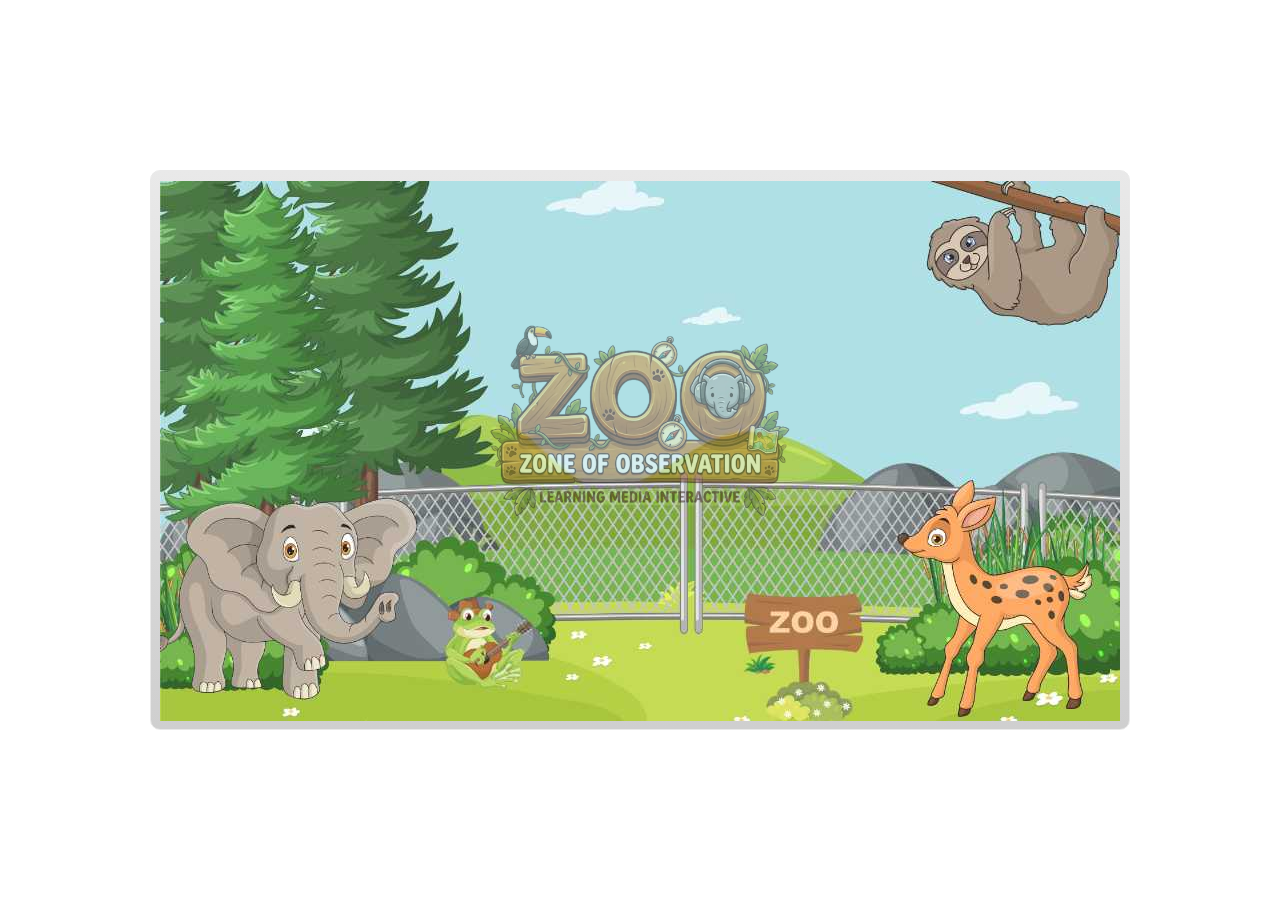
<file: index.html>
﻿<!doctype html>
<html lang="en-US">
<head>
  <meta charset="utf-8">
  <!-- Created using Storyline 3 - http://www.articulate.com  -->
  <!-- version: 3.20.30234.0 -->
  <title>Zoo</title>
  <meta http-equiv="x-ua-compatible" content="IE=edge"/>
  <meta name="viewport" content="width=device-width,initial-scale=1,user-scalable=no,shrink-to-fit=no,minimal-ui"/>
  <meta name="apple-mobile-web-app-capable" content="yes"/>
  <style>
    html, body { height: 100%; padding: 0; margin: 0 }
    #app { height: 100%; width: 100%; }
  </style>

  <script>
    window.DS = {};
    window.globals = {
      DATA_PATH_BASE: '',
      HAS_FRAME: true,
      HAS_SLIDE: true,

      lmsPresent: false,
      tinCanPresent: false,
      cmi5Present: false,
      aoSupport: false,
      scale: 'noscale',
      captureRc: false,
      browserSize: 'optimal',
      bgColor: '#FFFFFF',
      features: '',
      themeName: 'classic',
      preloaderColor: '#FFFFFF',
      suppressAnalytics: false,
      productChannel: 'perpetual',
      publishSource: 'storyline',
      aid: '',
      cid: '77322bfc-6290-4eb0-ab33-ab423cfe09f8',
      playerVersion: '3.20.30234.0',
      publishTimestamp: '2026-05-05T13:16:22.4879736Z',
      maxIosVideoElements: 10,
      connectionSettings: { },

      
      parseParams: function(qs) {
        if (window.globals.parsedParams != null) {
          return window.globals.parsedParams;
        }
        qs = (qs || window.location.search.substr(1)).split('+').join(' ');
        var params = {},
            tokens,
            re = /[?&]?([^=]+)=([^&]*)/g;

        while (tokens = re.exec(qs)) {
          params[decodeURIComponent(tokens[1]).trim()] =
            decodeURIComponent(tokens[2]).trim();
        }
        window.globals.parsedParams = params;
        return params;
      }

    };
  </script>
  <script>
    var isIe11 = ('ActiveXObject' in window || window.MSBlobBuilder != null)
      && window.msCrypto != null && !window.ActiveXObject;
    if (isIe11) {
      window.globals.unsupportedBrowser = true;
      document.write(atob('[base64]'));
    }
  </script>
  
  <script>window.THREE = { };</script>
  
</head>
<body style="background: #FFFFFF" class="cs-HTML theme-classic">
  <!-- 360 -->
  <script>!function(){var e,i=/iPhone/i,o=/iPod/i,n=/iPad/i,t=/\biOS-universal(?:.+)Mac\b/i,r=/\bAndroid(?:.+)Mobile\b/i,a=/Android/i,d=/(?:SD4930UR|\bSilk(?:.+)Mobile\b)/i,p=/Silk/i,l=/Windows Phone/i,u=/\bWindows(?:.+)ARM\b/i,b=/BlackBerry/i,s=/BB10/i,c=/Opera Mini/i,f=/\b(CriOS|Chrome)(?:.+)Mobile/i,h=/Mobile(?:.+)Firefox\b/i,v=function(e){return void 0!==e&&"MacIntel"===e.platform&&"number"==typeof e.maxTouchPoints&&e.maxTouchPoints>1&&"undefined"==typeof MSStream};e=function(e){var m={userAgent:"",platform:"",maxTouchPoints:0};e||"undefined"==typeof navigator?"string"==typeof e?m.userAgent=e:e&&e.userAgent&&(m={userAgent:e.userAgent,platform:e.platform,maxTouchPoints:e.maxTouchPoints||0}):m={userAgent:navigator.userAgent,platform:navigator.platform,maxTouchPoints:navigator.maxTouchPoints||0};var g=m.userAgent,y=g.split("[FBAN");void 0!==y[1]&&(g=y[0]),void 0!==(y=g.split("Twitter"))[1]&&(g=y[0]);var A=function(e){return function(i){return i.test(e)}}(g),w={apple:{phone:A(i)&&!A(l),ipod:A(o),tablet:!A(i)&&(A(n)||v(m))&&!A(l),universal:A(t),device:(A(i)||A(o)||A(n)||A(t)||v(m))&&!A(l)},amazon:{phone:A(d),tablet:!A(d)&&A(p),device:A(d)||A(p)},android:{phone:!A(l)&&A(d)||!A(l)&&A(r),tablet:!A(l)&&!A(d)&&!A(r)&&(A(p)||A(a)),device:!A(l)&&(A(d)||A(p)||A(r)||A(a))||A(/\bokhttp\b/i)},windows:{phone:A(l),tablet:A(u),device:A(l)||A(u)},other:{blackberry:A(b),blackberry10:A(s),opera:A(c),firefox:A(h),chrome:A(f),device:A(b)||A(s)||A(c)||A(h)||A(f)},any:!1,phone:!1,tablet:!1};return w.any=w.apple.device||w.android.device||w.windows.device||w.other.device,w.phone=w.apple.phone||w.android.phone||w.windows.phone,w.tablet=w.apple.tablet||w.android.tablet||w.windows.tablet,w}(),"object"==typeof exports&&"undefined"!=typeof module?module.exports=e:"function"==typeof define&&define.amd?define((function(){return e})):this.isMobile=e}();
    window.isMobile.apple.tablet = window.isMobile.apple.tablet ||
      (navigator.platform === 'MacIntel' && navigator.maxTouchPoints > 1);
    window.isMobile.apple.device = window.isMobile.apple.device || window.isMobile.apple.tablet;
    window.isMobile.tablet = window.isMobile.tablet || window.isMobile.apple.tablet;
    window.isMobile.any = window.isMobile.any || window.isMobile.apple.tablet;
  </script>

  <div id="focus-sink" tabindex="-1"></div>

  <div id="preso"></div>
  <script>
    (function() {

      var classTypes = [ 'desktop', 'mobile', 'phone', 'tablet' ];

      var addDeviceClasses = function(prefix, testObj) {
        var curr, i;
        for (i = 0; i < classTypes.length; i++) {
          curr = classTypes[i];
          if (testObj[curr]) {
            document.body.classList.add(prefix + curr);
          }
        }
      };

      var params = window.globals.parseParams(),
          isDevicePreview = params.devicepreview === '1',
          isPhoneOverride = params.deviceType === 'phone' || (isDevicePreview && params.phone == '1'),
          isTabletOverride = (params.deviceType === 'tablet' || isDevicePreview) && !isPhoneOverride,
          isMobileOverride = isPhoneOverride || isTabletOverride;

      var deviceView = {
        desktop: !window.isMobile.any && !isMobileOverride,
        mobile: window.isMobile.any || isMobileOverride,
        phone: isPhoneOverride || (window.isMobile.phone && !isTabletOverride),
        tablet: isTabletOverride || window.isMobile.tablet
      };

      window.globals.deviceView = deviceView;
      window.isMobile.desktop = !window.isMobile.any;
      window.isMobile.mobile = window.isMobile.any;

      addDeviceClasses('view-', deviceView);

    })();
  </script>
  
  <script src='story_content/user.js' type=text/javascript></script>
  <div class="slide-loader"></div>

  <script>
    if (window.globals.deviceView.isMobile) { var doc = document, loader = doc.body.querySelector('.slide-loader'); [ 1, 2, 3 ].forEach(function(n) { var d = doc.createElement('div'); d.style.backgroundColor = window.globals.preloaderColor; d.classList.add('mobile-loader-dot'); d.classList.add('dot' + n); loader.appendChild(d); }); }
  </script>

  <div class="mobile-load-title-overlay" style="display: none">
    <div class="mobile-load-title">Untitled1</div>
  </div>

  <div class="mobile-chrome-warning"></div>

  
<style>
  .warn-connection-dialog {
    display: none;
    background: transparent;
    pointer-events: none;
    position: fixed;
    left: 0;
    top: 0;
    width: 100%;
    height: 100%;
    z-index: 999;
  }

  .warn-connection-content {
    border-radius: 4px;
    background: white;
    border: 1px solid #E7E7E7;
    color: #333333;
    box-shadow: 0 2px 4px rgba(0, 0, 0, 0.25);
    transition: all 150ms ease-out;
    position: absolute;
    white-space: nowrap;
  }

  .view-phone.is-landscape .warn-connection-content {
    left: 23px;
    bottom: 23px;
  }

  .view-tablet.is-landscape .warn-connection-content {
    left: 50%;
    top: 20px;
    transform: translateX(-50%);
  }

  .is-portrait .warn-connection-content {
    transform: translate(-50%, calc(-100% - 15px));
  }

  .warn-connection-content p {
    display: inline-block;
    margin: 0 8px 0 0;
    line-height: 33px;
    font-size: 11px;
  }

  .warn-connection-content svg {
    position: relative;
    vertical-align: middle;
    margin: 0 2px 2px 8px;
  }

  .view-desktop .warn-connection-content {
    left: 1.5em;
    bottom: 1.5em;
  }

  .view-desktop .warn-connection-content p {
    font-size: 1.1em;
  }

  .is-offline .warn-connection-dialog {
    display: block;
  }

  .is-offline .cs-panel * {
    pointer-events: none !important;
  }

  .is-offline .cs-panel {
    pointer-events: all !important;
  }

  .is-offline #nav-controls * {
    pointer-events: none !important;
  }

  .is-offline #nav-controls {
    pointer-events: all !important;
  }
</style>

<div class="warn-connection-dialog">
  <div class="warn-connection-content">
    <svg width="17" height="15" viewBox="0 0 17 15" xmlns="http://www.w3.org/2000/svg">
      <path fill="#8F0000" stroke="white" d="M16.07,12.98 L15.88,12.23 L9.51,1.21 C8.97,0.26,7.6,0.26,7.06,1.21 L0.69,12.23 C0.15,13.16,0.81,14.36,1.91,14.36 H14.65 C15.47,14.36,16.05,13.7,16.07,12.98 Z"/>
      <path fill="white" stroke="white" d="M8.58,5.5 C8.35,5.28,8.5,5.35,8.21,5.32 C8.09,5.35,7.97,5.49,7.96,5.67 C7.97,5.79,7.98,5.92,7.98,6.04 L7.98,6.04 C7.99,6.17,8,6.31,8.01,6.43 L8.01,6.44 C8.03,6.92,8.06,7.41,8.09,7.9 L8.09,7.9 C8.12,8.39,8.14,8.88,8.17,9.37 C8.17,9.39,8.18,9.42,8.2,9.44 C8.23,9.46,8.25,9.47,8.28,9.47 C8.31,9.47,8.34,9.46,8.35,9.44 C8.37,9.43,8.38,9.4,8.39,9.35 L8.39,9.34 C8.39,9.24,8.4,9.15,8.4,9.05 L8.4,9.05 C8.41,8.96,8.41,8.86,8.42,8.75 C8.43,8.44,8.45,8.12,8.47,7.81 L8.47,7.81 C8.49,7.49,8.51,7.18,8.53,6.87 C8.55,6.46,8.56,6.05,8.59,5.64 L8.6,5.62 C8.6,5.57,8.59,5.53,8.58,5.5 L8.21,5.32 Z"/>
      <circle fill="white" stroke="white" cx="8.3" cy="11.35" r="0.3"/>
    </svg>
    <p>You are offline. Trying to reconnect...</p>
  </div>
</div>

<script>
  (function() {
    window.DS.connection = {
      warningShown: false,
      assets: {},
      loadingAssetGroup: false,
      retryDelay: 500
    };

    // @TODO this is POC code and can be cleaned up a bit more if we move forward
    // with the feature



    // The `window.globals.features` variable must be set in `webpack.dev.config` when testing locally - it is not enough
    // to have it in the data - but it must be set there as well.
    var useConnectionMessages = window.AbortController != null &&
      window.location.protocol != 'file:' &&
      window.globals.features.indexOf('ConnectionMessages') != -1;

    window.DS.connection.useConnectionMessages = useConnectionMessages

    var assetCount = 0;
    var checkLoadedId;
    var connectionSettings = window.globals.connectionSettings;

    if (useConnectionMessages && connectionSettings != null) {
      var contentEl = document.querySelector('.warn-connection-content');
      var messageEl = contentEl.querySelector('p')

      if (connectionSettings.useDarkTheme) {
        contentEl.style.borderColor = '#BABBBA';
        contentEl.style.backgroundColor = '#282828';
        contentEl.style.color = '#FFFFFF';
      }

      if (connectionSettings.message != null) {
        messageEl.textContent = window.decodeURIComponent(connectionSettings.message);
      }
    }

    function checkAssetsReady() {
      for (var i in DS.connection.assets) {
        if (!DS.connection.assets[i].success) {
          return false;
        }
      }
      return true;
    }

    function stopAssetGroup() {
      if (!useConnectionMessages) { return; }

      assetCount = 0;

      DS.connection.oldAssetGroup = DS.connection.assets;
      DS.connection.assets = {};
      DS.connection.loadingAssetGroup = false;
      clearInterval(checkLoadedId);
    }

    function startAssetGroup() {
      if (!useConnectionMessages) { return; }
      var ticks = 0;
      clearInterval(checkLoadedId);
      checkLoadedId = setInterval(function() {
        var loaded = 0;
        if (assetCount === 0 && loaded === 0) {
          clearInterval(checkLoadedId);
          return;
        }

        for (var i in DS.connection.assets) {
          if (DS.connection.assets[i].success) {
            loaded++;
          }
        }

        if (assetCount === loaded && checkAssetsReady()) {
          for (var i in DS.connection.assets) {
            if (DS.connection.assets[i].action) {
              DS.connection.assets[i].action();
            }
          }
          hideWarning();
          stopAssetGroup();
        }
      }, 100)
    }

    function requiredAsset(url, action, retry, type) {
      if (!useConnectionMessages) { return; }
      if (DS.connection.assets[url]) { return; }

      DS.connection.assets[url] = {
        success: false, action: action, retry: retry, type: type
      };
      assetCount = Object.keys(DS.connection.assets).length;
      if (!DS.connection.loadingAssetGroup) {
        startAssetGroup();
      }
      DS.connection.loadingAssetGroup = true;
    }

    function assetLoaded(url) {
      if (!useConnectionMessages) { return; }
      if (DS.connection.assets[url]) {
        DS.connection.assets[url].success = true;
      }
    }

    function assetFailed(url) {
      if (!useConnectionMessages) { return; }
      if (!DS.connection.assets[url]) {
        if (/\.js$/.test(url)) {
          setTimeout(function() {
            if (DS.connection.lastSlideLoaded != null) {
              DS.connection.lastSlideLoaded();
            }
          }, DS.connection.retryDelay);
        }
        return;
      }
      if (!DS.connection.warningShown) { showWarning(); }
      if (DS.connection.assets[url].retry) {
        setTimeout(function() {
          if (!DS.connection.assets[url].success) {
            DS.connection.assets[url].retry()
          }
        }, DS.connection.retryDelay);
      }
    }

    function hideWarning() {
      document.body.classList.remove('is-offline');
      DS.connection.warningShown = false;
    }
    DS.connection.hideWarning = hideWarning

    function showWarning(btn) {
      document.body.classList.add('is-offline')
      DS.connection.warningShown = true;
      updateWarningPosition();
    }

    function updateWarningPosition() {
      if (!DS.connection.warningShown) {
        return;
      }

      var isPortrait = document.body.classList.contains('is-portrait');
      var warningEl = document.querySelector('.warn-connection-content');

      if (isPortrait) {
        var slide = document.querySelector('.primary-slide');
        var slideRect = slide.getBoundingClientRect();

        warningEl.style.top = `${slideRect.top}px`
        warningEl.style.left = `${slideRect.left + slideRect.width / 2}px`
      } else {
        warningEl.style.top = null;
        warningEl.style.left = null;
      }

      window.requestAnimationFrame(updateWarningPosition);
    }

    // these will all be noops if the feature flag isn't set in
    // the data and `window.globals.features`
    DS.connection.requiredAsset = requiredAsset;
    DS.connection.assetLoaded = assetLoaded;
    DS.connection.assetFailed = assetFailed;
    DS.connection.stopAssetGroup = stopAssetGroup;
    DS.connection.startAssetGroup = startAssetGroup;
  })();
</script>


  <script>
    
    if (window.autoSpider && window.vInterfaceObject) {
      document.querySelector('.mobile-load-title-overlay').style.display = 'none';
    }
  </script>

  

  <link rel="stylesheet" href="html5/data/css/output.min.css" data-noprefix/>
</body>
<script src="html5/lib/scripts/bootstrapper.min.js"></script>
</html>
</file>
<file: html5/data/css/output.min.css>
@font-face {
  font-family: 'Open SansBold CharsBold182D09E9';
  src: url('[data-uri]');
  font-style: normal;
  font-weight: normal;
}
@font-face {
  font-family: 'Open Sans Charset1_ 6jp0AFF7373';
  src: url('[data-uri]');
  font-style: normal;
  font-weight: normal;
}
@font-face {
  font-family: 'j Jadi Gini Charset1_ 5A1475C36';
  src: url('[data-uri]');
  font-style: normal;
  font-weight: normal;
}
@font-face {
  font-family: 'Arial Charset1_ 5wS9yHLDD48A2C7';
  src: url('[data-uri]');
  font-style: normal;
  font-weight: normal;
}
@font-face {
  font-family: 'Biscuit Glitch Charset1851E98F0';
  src: url('[data-uri]');
  font-style: normal;
  font-weight: normal;
}
@font-face {
  font-family: 'j Jadi Gini Charset0_v69F6F438E';
  src: url('[data-uri]');
  font-style: normal;
  font-weight: normal;
}
@font-face {
  font-family: 'Biscuit Glitch Charset0D224950A';
  src: url('[data-uri]');
  font-style: normal;
  font-weight: normal;
}
.cs-npnxnanbnsnfns00000000001 .cs-infopanel  {
  box-shadow: 0 1px 0 rgba(184, 184, 184, 1);
  background: rgba(255, 255, 255, 1);
}
.cs-npnxnanbnsnfns00000000001 .cs-infopanel .cs-link {
  color: rgba(124, 34, 128, 1);
}
.cs-npnxnanbnsnfns00000000001 .cs-infopanel .cs-link:hover {
  color: rgba(0, 0, 238, 1);
}
.cs-npnxnanbnsnfns00000000001 .cs-infopanel .cs-name {
  color: rgba(68, 68, 68, 1);
}
.cs-npnxnanbnsnfns00000000001 .cs-infopanel .cs-title {
  color: rgba(153, 153, 153, 1);
}
.cs-npnxnanbnsnfns00000000001 .cs-infopanelpopup  {
  box-shadow: 0 1px 0 rgba(184, 184, 184, 1);
  background: linear-gradient(180deg, rgba(233, 233, 233, 1) 0%, rgba(207, 207, 207, 1) 100%);
}
.cs-npnxnanbnsnfns00000000001 .cs-infopanelpopup .cs-link {
  color: rgba(124, 34, 128, 1);
}
.cs-npnxnanbnsnfns00000000001 .cs-infopanelpopup .cs-link:hover {
  color: rgba(0, 0, 238, 1);
}
.cs-npnxnanbnsnfns00000000001 .cs-infopanelpopup .cs-name {
  color: rgba(68, 68, 68, 1);
}
.cs-npnxnanbnsnfns00000000001 .cs-infopanelpopup .cs-bio {
  color: rgba(153, 153, 153, 1);
}
.cs-npnxnanbnsnfns00000000001 .cs-timer  {
  color: rgba(85, 85, 85, 1);
}
.cs-npnxnanbnsnfns00000000001 .cs-duration stop:first-child {
  stop-color: rgba(0, 215, 255, 1);
}
.cs-npnxnanbnsnfns00000000001 .cs-duration stop:last-child {
  stop-color: rgba(0, 171, 255, 1);
}
.cs-npnxnanbnsnfns00000000001 .cs-elapsed stop:first-child {
  stop-color: rgba(254, 227, 71, 1);
}
.cs-npnxnanbnsnfns00000000001 .cs-elapsed stop:last-child {
  stop-color: rgba(252, 204, 42, 1);
}
.cs-npnxnanbnsnfns00000000001 .cs-timer .cs-pie .cs-innerstroke {
  stroke: rgba(199, 199, 199, 1);
}
.cs-npnxnanbnsnfns00000000001 .cs-timer .cs-pie .cs-innerborder {
  stroke: rgba(255, 255, 255, 1);
}
.cs-npnxnanbnsnfns00000000001 .cs-window  {
  box-shadow: 0 8px 5px rgba(0, 0, 0, 0.2);
  border-color: rgba(234, 234, 234, 1);
  background: rgba(243, 243, 243, 1);
  color: rgba(85, 85, 85, 1);
}
.cs-npnxnanbnsnfns00000000001 .cs-window .cs-diva {
  border-color: rgba(247, 247, 247, 1);
}
.cs-npnxnanbnsnfns00000000001 .cs-window .cs-divb {
  border-color: rgba(211, 211, 211, 1);
}
.cs-npnxnanbnsnfns00000000001 .cs-editor .cs-editor-slide {
  color: rgba(85, 85, 85, 1);
}
.cs-npnxnanbnsnfns00000000001 .cs-editor .cs-editor-html {
  color: rgba(68, 68, 68, 1);
}
.cs-npnxnanbnsnfns00000000001 .cs-editor .cs-editor-button {
  text-shadow: 0 1px 0 rgba(240, 240, 240, 1);
  color: rgba(53, 53, 53, 1);
  border-color: rgba(177, 177, 177, 1);
  background: linear-gradient(180deg, rgba(245, 245, 245, 1) 0%, rgba(199, 199, 199, 1) 100%);
}
.cs-npnxnanbnsnfns00000000001 .cs-editor .cs-editor-button:hover {
  background: linear-gradient(180deg, rgba(242, 242, 242, 1) 0%, rgba(175, 175, 175, 1) 100%);
}
.cs-npnxnanbnsnfns00000000001 .cs-editor .cs-editor-button:active {
  background: linear-gradient(180deg, rgba(199, 199, 199, 1) 0%, rgba(244, 244, 244, 1) 100%);
}
.cs-npnxnanbnsnfns00000000001 .cs-listitem  {
  color: rgba(53, 53, 53, 1);
  border-color: rgba(223, 223, 223, 1);
}
.cs-npnxnanbnsnfns00000000001 .cs-listitem.cs-viewed {
  color: rgba(144, 144, 144, 1);
}
.cs-npnxnanbnsnfns00000000001 .cs-listitem.cs-selected {
  color: rgba(53, 53, 53, 1);
  background: rgba(192, 226, 241, 1);
}
.cs-npnxnanbnsnfns00000000001 .cs-listitem.cs-selected:hover {
  background: rgba(192, 226, 241, 1);
}
.cs-npnxnanbnsnfns00000000001 .cs-listitem.cs-selected.hover {
  background: rgba(192, 226, 241, 1);
}
.cs-npnxnanbnsnfns00000000001 .cs-listitem.cs-selected:focus {
  background: rgba(192, 226, 241, 1);
}
.cs-npnxnanbnsnfns00000000001 .cs-listitem .cs-icon-carrot {
  fill: rgba(53, 53, 53, 1);
}
.cs-npnxnanbnsnfns00000000001 .cs-listitem .cs-icon-carrot .cs-shadow {
  fill: rgba(255, 255, 255, 1);
}
.cs-npnxnanbnsnfns00000000001 .cs-listitem:hover {
  background: rgba(230, 230, 230, 1);
}
.cs-npnxnanbnsnfns00000000001 .cs-listitem.hover {
  background: rgba(230, 230, 230, 1);
}
.cs-npnxnanbnsnfns00000000001 .cs-listitem:focus {
  background: rgba(230, 230, 230, 1);
}
.cs-npnxnanbnsnfns00000000001 .cs-glossary  {
  color: rgba(53, 53, 53, 1);
}
.cs-npnxnanbnsnfns00000000001 .cs-glossary .cs-scrolling-panel {
  background: rgba(231, 231, 231, 1);
}
.cs-npnxnanbnsnfns00000000001 .cs-glossary .cs-term.cs-selected .cs-choice-list-trigger {
  color: rgba(53, 53, 53, 1);
  background: rgba(192, 226, 241, 1);
}
.cs-npnxnanbnsnfns00000000001 .cs-glossary .cs-term.cs-selected .cs-choice-list-trigger:focus {
  color: rgba(53, 53, 53, 1);
  background: rgba(192, 226, 241, 1);
}
.cs-npnxnanbnsnfns00000000001 .cs-glossary .cs-term:hover .cs-choice-list-trigger {
  background: rgba(230, 230, 230, 1);
}
.cs-npnxnanbnsnfns00000000001 .cs-glossary .cs-term.hover .cs-choice-list-trigger {
  background: rgba(230, 230, 230, 1);
}
.cs-npnxnanbnsnfns00000000001 .cs-glossary .cs-term .cs-choice-list-trigger:focus {
  background: rgba(230, 230, 230, 1);
}
.cs-npnxnanbnsnfns00000000001 .cs-glossary .cs-diva {
  border-color: rgba(226, 226, 226, 1);
}
.cs-npnxnanbnsnfns00000000001 .cs-glossary .cs-divb {
  border-color: rgba(226, 226, 226, 1);
}
.cs-npnxnanbnsnfns00000000001 .cs-glossary .cs-divc {
  border-color: rgba(250, 250, 250, 1);
}
.cs-npnxnanbnsnfns00000000001 .cs-glossary .cs-heading {
  color: rgba(68, 68, 68, 1);
}
.cs-npnxnanbnsnfns00000000001 .cs-resource .cs-separator {
  border-color: rgba(224, 224, 224, 1);
}
.cs-npnxnanbnsnfns00000000001 .cs-outline  {
  color: rgba(68, 68, 68, 1);
}
.cs-npnxnanbnsnfns00000000001 .cs-outline .cs-diva {
  border-color: rgba(198, 198, 198, 1);
}
.cs-npnxnanbnsnfns00000000001 .cs-outline .cs-divb {
  border-color: rgba(249, 249, 249, 1);
}
.cs-npnxnanbnsnfns00000000001 .cs-outline .cs-divc {
  border-color: rgba(225, 225, 225, 1);
}
.cs-npnxnanbnsnfns00000000001 .cs-outline .cs-search-filter:hover {
  color: rgba(0, 0, 238, 1);
}
.cs-npnxnanbnsnfns00000000001 .cs-outline .cs-search-filter.hover {
  color: rgba(0, 0, 238, 1);
}
.cs-npnxnanbnsnfns00000000001 .cs-transcript  {
  color: rgba(68, 68, 68, 1);
}
.cs-npnxnanbnsnfns00000000001 .cs-transcript .cs-div {
  border-color: rgba(225, 225, 225, 1);
}
.cs-npnxnanbnsnfns00000000001 .cs-tabs:not(.topmenu-item) {
  color: rgba(85, 85, 85, 1);
}
.cs-npnxnanbnsnfns00000000001 .cs-tabs .cs-inner-button:not(.topmenu-item) {
  text-shadow: 0 1px 0 rgba(240, 240, 240, 1);
}
.cs-npnxnanbnsnfns00000000001 .cs-tabs:hover:not(.topmenu-item) {
  color: rgba(51, 51, 51, 1);
}
.cs-npnxnanbnsnfns00000000001 .cs-tabs.cs-selected {
  background: rgba(243, 243, 243, 1);
  color: rgba(51, 51, 51, 1);
}
.cs-npnxnanbnsnfns00000000001 .cs-seekcontrol  {
  background: linear-gradient(180deg, rgba(245, 245, 245, 1) 0%, rgba(199, 199, 199, 1) 100%);
  border-color: rgba(177, 177, 177, 1);
}
.cs-npnxnanbnsnfns00000000001 .cs-seekcontrol .cs-button:hover .cs-icon {
  fill: rgba(85, 85, 85, 1);
}
.cs-npnxnanbnsnfns00000000001 .cs-seekcontrol .cs-button.hover .cs-icon {
  fill: rgba(85, 85, 85, 1);
}
.cs-npnxnanbnsnfns00000000001 .cs-seekcontrol .cs-button .cs-icon-shadow {
  fill: rgba(240, 240, 240, 1);
}
.cs-npnxnanbnsnfns00000000001 .cs-seekcontrol .cs-button .cs-icon {
  fill: rgba(45, 45, 45, 1);
}
.cs-npnxnanbnsnfns00000000001 .cs-seekcontrol .cs-seek .cs-fill {
  background: rgba(255, 255, 255, 1);
}
.cs-npnxnanbnsnfns00000000001 .cs-seekcontrol .cs-seek {
  background: rgba(231, 231, 231, 1);
  border-color: rgba(184, 184, 184, 1);
}
.cs-npnxnanbnsnfns00000000001 .cs-searchinput .cs-input {
  color: rgba(138, 138, 138, 1);
  border-color: rgba(173, 173, 173, 1);
  background: rgba(223, 223, 223, 1);
}
.cs-npnxnanbnsnfns00000000001 .cs-searchinput .cs-input:focus {
  color: rgba(51, 51, 51, 1);
  background: rgba(250, 250, 250, 1);
}
.cs-npnxnanbnsnfns00000000001 .cs-searchinput .cs-input:hover {
  box-shadow: inset 0 0 1px 0 rgba(107, 248, 255, 1);
}
.cs-npnxnanbnsnfns00000000001 .cs-searchinput .cs-input.hover {
  box-shadow: inset 0 0 1px 0 rgba(107, 248, 255, 1);
}
.cs-npnxnanbnsnfns00000000001 .cs-searchinput .cs-button .cs-icon {
  fill: rgba(138, 138, 138, 1);
}
.cs-npnxnanbnsnfns00000000001 .cs-searchinput .cs-button:hover {
  fill: linear-gradient(180deg, rgba(245, 245, 245, 1) 0%, rgba(199, 199, 199, 1) 100%);
}
.cs-npnxnanbnsnfns00000000001 .cs-searchinput .cs-button.hover {
  fill: linear-gradient(180deg, rgba(245, 245, 245, 1) 0%, rgba(199, 199, 199, 1) 100%);
}
.cs-npnxnanbnsnfns00000000001 .cs-menu  {
  box-shadow: 0 1px 0 rgba(184, 184, 184, 1);
  background: rgba(243, 243, 243, 1);
}
.cs-npnxnanbnsnfns00000000001 .cs-topmenu-item.active .cs-tab {
  background: rgba(243, 243, 243, 1);
}
.cs-npnxnanbnsnfns00000000001 .cs-logo  {
  box-shadow: 0 1px 0 rgba(184, 184, 184, 1);
  background: rgba(255, 255, 255, 1);
}
.cs-npnxnanbnsnfns00000000001 .cs-checkbox  {
  color: rgba(68, 68, 68, 1);
}
.cs-npnxnanbnsnfns00000000001 .cs-checkbox:hover {
  border-color: rgba(107, 248, 255, 1);
}
.cs-npnxnanbnsnfns00000000001 .cs-checkbox.hover {
  border-color: rgba(107, 248, 255, 1);
}
.cs-npnxnanbnsnfns00000000001 .cs-checkbox .cs-box {
  color: rgba(255, 255, 255, 1);
  border-color: rgba(184, 184, 184, 1);
}
.cs-npnxnanbnsnfns00000000001 .cs-checkbox .cs-box:checked::after {
  color: rgba(51, 204, 0, 1);
}
.cs-npnxnanbnsnfns00000000001 .cs-checkbox .cs-box.checked.after {
  color: rgba(51, 204, 0, 1);
}
.cs-npnxnanbnsnfns00000000001 .cs-button  {
  text-shadow: 0 1px 0 rgba(240, 240, 240, 1);
  color: rgba(53, 53, 53, 1);
  border-color: rgba(177, 177, 177, 1);
  background: linear-gradient(180deg, rgba(245, 245, 245, 1) 0%, rgba(199, 199, 199, 1) 100%);
  box-shadow: 0 1px 0 rgba(207, 207, 207, 1);
}
.cs-npnxnanbnsnfns00000000001 .cs-button .cs-icon {
  fill: rgba(53, 53, 53, 1);
}
.cs-npnxnanbnsnfns00000000001 .cs-button .cs-icon-shadow {
  fill: rgba(240, 240, 240, 1);
}
.cs-npnxnanbnsnfns00000000001 .cs-button:hover {
  background: linear-gradient(180deg, rgba(242, 242, 242, 1) 0%, rgba(175, 175, 175, 1) 100%);
}
.cs-npnxnanbnsnfns00000000001 .cs-button.hover {
  background: linear-gradient(180deg, rgba(242, 242, 242, 1) 0%, rgba(175, 175, 175, 1) 100%);
}
.cs-npnxnanbnsnfns00000000001 .cs-button:active {
  background: linear-gradient(180deg, rgba(199, 199, 199, 1) 0%, rgba(244, 244, 244, 1) 100%);
}
.cs-npnxnanbnsnfns00000000001 .cs-button.cs-disabled:hover {
  background: linear-gradient(180deg, rgba(245, 245, 245, 1) 0%, rgba(199, 199, 199, 1) 100%);
}
.cs-npnxnanbnsnfns00000000001 .cs-button.cs-disabled.hover {
  background: linear-gradient(180deg, rgba(245, 245, 245, 1) 0%, rgba(199, 199, 199, 1) 100%);
}
.cs-npnxnanbnsnfns00000000001 .cs-button.cs-disabled:active {
  background: linear-gradient(180deg, rgba(245, 245, 245, 1) 0%, rgba(199, 199, 199, 1) 100%);
}
.cs-npnxnanbnsnfns00000000001 .cs-button.cs-volume:hover {
  background: linear-gradient(180deg, rgba(245, 245, 245, 1) 0%, rgba(199, 199, 199, 1) 100%);
}
.cs-npnxnanbnsnfns00000000001 .cs-button.cs-volume.hover {
  background: linear-gradient(180deg, rgba(245, 245, 245, 1) 0%, rgba(199, 199, 199, 1) 100%);
}
.cs-npnxnanbnsnfns00000000001 .cs-button.cs-volume:active {
  background: linear-gradient(180deg, rgba(245, 245, 245, 1) 0%, rgba(199, 199, 199, 1) 100%);
}
.cs-npnxnanbnsnfns00000000001.cs-base  {
  color: rgba(85, 85, 85, 1);
  border-color: rgba(233, 233, 233, 1);
  background: linear-gradient(180deg, rgba(233, 233, 233, 1) 0%, rgba(207, 207, 207, 1) 100%);
}
.cs-npnxnanbnsnfns00000000001.cs-base .cs-separator .cs-diva {
  background: rgba(211, 211, 211, 1);
}
.cs-npnxnanbnsnfns00000000001.cs-base .cs-separator .cs-divb {
  background: rgba(247, 247, 247, 1);
}
.cs-npnxnanbnsnfns00000000001.cs-base .cs-topmenu-item.active .cs-tab {
  border-color: rgba(211, 211, 211, 1);
}
.cs-npnxnanbnsnfns00000000001.cs-base .cs-topmenu-item.active .cs-panel {
  border-color: rgba(211, 211, 211, 1);
}
.cs-npnxnanbnsnfns00000000001.cs-base .cs-left {
  background: linear-gradient(180deg, rgba(219, 219, 219, 1) 0%, rgba(195, 195, 195, 1) 100%);
}
.cs-npnxnanbnsnfns00000000001.cs-base .cs-area-primary .cs-slide-container {
  background: linear-gradient(180deg, rgba(233, 233, 233, 1) 0%, rgba(207, 207, 207, 1) 100%);
}
.cs-npnxnanbnsnfns00000000001 .cs-volume::-moz-range-thumb {
  border-color: rgba(165, 165, 165, 1);
  box-shadow: inset 0 0 1px 0 rgba(212, 212, 212, 1);
  background: rgba(200, 200, 200, 1);
}
.cs-npnxnanbnsnfns00000000001 .cs-volume::-ms-thumb {
  border-color: rgba(165, 165, 165, 1);
  box-shadow: inset 0 0 1px 0 rgba(212, 212, 212, 1);
  background: rgba(200, 200, 200, 1);
}
.cs-npnxnanbnsnfns00000000001 .cs-volume::-webkit-slider-thumb {
  border-color: rgba(165, 165, 165, 1);
  box-shadow: inset 0 0 1px 0 rgba(212, 212, 212, 1);
  background: rgba(200, 200, 200, 1);
}
.cs-npnxnanbnsnfns00000000001 .cs-volume::-moz-range-track {
  border-color: rgba(242, 242, 242, 1);
  background: linear-gradient(180deg, rgba(188, 188, 188, 1) 0%, rgba(188, 188, 188, 1) 50.196%, rgba(195, 195, 195, 1) 100%);
}
.cs-npnxnanbnsnfns00000000001 .cs-volume::-ms-track {
  border-color: rgba(242, 242, 242, 1);
  background: linear-gradient(180deg, rgba(188, 188, 188, 1) 0%, rgba(188, 188, 188, 1) 50.196%, rgba(195, 195, 195, 1) 100%);
}
.cs-npnxnanbnsnfns00000000001 .cs-volume::-webkit-slider-runnable-track {
  border-color: rgba(242, 242, 242, 1);
  background: linear-gradient(180deg, rgba(188, 188, 188, 1) 0%, rgba(188, 188, 188, 1) 50.196%, rgba(195, 195, 195, 1) 100%);
}
body.show-focus .tab-focus-box {
  border-color: rgba(255, 255, 0, 1);
}
.skipnav {
  border-color: rgba(255, 255, 0, 1);
}
.fn-npnxnanbsnfns00000000001 {
  font-family: 'Open SansD6FFC9F9';
  -webkit-font-variant-ligatures: no-common-ligatures;
  font-variant-ligatures: no-common-ligatures;
}
.fn-pxabnsnfns00000000001 {
  font-family: 'Open SansD6FFC9F9';
  -webkit-font-variant-ligatures: no-common-ligatures;
  font-variant-ligatures: no-common-ligatures;
}
.fn-npxnabnsnfns00000000001 {
  font-family: 'Open SansD6FFC9F9';
  -webkit-font-variant-ligatures: no-common-ligatures;
  font-variant-ligatures: no-common-ligatures;
}
.fn-npnxnanbnsnfns00000000001 {
  font-family: 'Open SansD6FFC9F9';
  -webkit-font-variant-ligatures: no-common-ligatures;
  font-variant-ligatures: no-common-ligatures;
}
.fn-pxabnsnfns00000000000 {
  font-family: 'Open SansD6FFC9F9';
  -webkit-font-variant-ligatures: no-common-ligatures;
  font-variant-ligatures: no-common-ligatures;
}
@font-face {
  font-family: 'Open SansD6FFC9F9';
  src: url('[data-uri]');
  font-style: normal;
  font-weight: bold;
}
@font-face {
  font-family: 'Open SansD6FFC9F9';
  src: url('[data-uri]');
  font-style: normal;
  font-weight: normal;
}
.cs-InvalidPromptSlide .cs-6krIlkmyvb2-InvalidPromptSlide-btn0 {
  color: rgba(53, 53, 53, 1);
  border-color: rgba(177, 177, 177, 1);
  background: linear-gradient(180deg, rgba(245, 245, 245, 1) 0%, rgba(199, 199, 199, 1) 100%);
  text-shadow: 0 1px 0 rgba(240, 240, 240, 1);
}
.cs-InvalidPromptSlide .cs-6krIlkmyvb2-InvalidPromptSlide-btn0 .cs-html {
  color: rgba(68, 68, 68, 1);
}
.cs-InvalidPromptSlide .cs-6krIlkmyvb2-InvalidPromptSlide-btn0 .cs-slide {
  border-color: rgba(85, 85, 85, 1);
}
.cs-InvalidPromptSlide .cs-6krIlkmyvb2-InvalidPromptSlide-btn0:hover {
  background: linear-gradient(180deg, rgba(242, 242, 242, 1) 0%, rgba(175, 175, 175, 1) 100%);
}
.cs-InvalidPromptSlide .cs-6krIlkmyvb2-InvalidPromptSlide-btn0:active {
  background: linear-gradient(180deg, rgba(199, 199, 199, 1) 0%, rgba(244, 244, 244, 1) 100%);
}
.cs-PrintPromptSlide .cs-6krIlkmyvb2-PrintPromptSlide-btn0 {
  color: rgba(53, 53, 53, 1);
  border-color: rgba(177, 177, 177, 1);
  background: linear-gradient(180deg, rgba(245, 245, 245, 1) 0%, rgba(199, 199, 199, 1) 100%);
  text-shadow: 0 1px 0 rgba(240, 240, 240, 1);
}
.cs-PrintPromptSlide .cs-6krIlkmyvb2-PrintPromptSlide-btn0 .cs-html {
  color: rgba(68, 68, 68, 1);
}
.cs-PrintPromptSlide .cs-6krIlkmyvb2-PrintPromptSlide-btn0 .cs-slide {
  border-color: rgba(85, 85, 85, 1);
}
.cs-PrintPromptSlide .cs-6krIlkmyvb2-PrintPromptSlide-btn0:hover {
  background: linear-gradient(180deg, rgba(242, 242, 242, 1) 0%, rgba(175, 175, 175, 1) 100%);
}
.cs-PrintPromptSlide .cs-6krIlkmyvb2-PrintPromptSlide-btn0:active {
  background: linear-gradient(180deg, rgba(199, 199, 199, 1) 0%, rgba(244, 244, 244, 1) 100%);
}
.cs-ScrollPromptSlide .cs-6krIlkmyvb2-ScrollPromptSlide-btn0 {
  color: rgba(53, 53, 53, 1);
  border-color: rgba(177, 177, 177, 1);
  background: linear-gradient(180deg, rgba(245, 245, 245, 1) 0%, rgba(199, 199, 199, 1) 100%);
  text-shadow: 0 1px 0 rgba(240, 240, 240, 1);
}
.cs-ScrollPromptSlide .cs-6krIlkmyvb2-ScrollPromptSlide-btn0 .cs-html {
  color: rgba(68, 68, 68, 1);
}
.cs-ScrollPromptSlide .cs-6krIlkmyvb2-ScrollPromptSlide-btn0 .cs-slide {
  border-color: rgba(85, 85, 85, 1);
}
.cs-ScrollPromptSlide .cs-6krIlkmyvb2-ScrollPromptSlide-btn0:hover {
  background: linear-gradient(180deg, rgba(242, 242, 242, 1) 0%, rgba(175, 175, 175, 1) 100%);
}
.cs-ScrollPromptSlide .cs-6krIlkmyvb2-ScrollPromptSlide-btn0:active {
  background: linear-gradient(180deg, rgba(199, 199, 199, 1) 0%, rgba(244, 244, 244, 1) 100%);
}
.cs-ResumePromptSlide .cs-6krIlkmyvb2-ResumePromptSlide-btn0 {
  color: rgba(53, 53, 53, 1);
  border-color: rgba(177, 177, 177, 1);
  background: linear-gradient(180deg, rgba(245, 245, 245, 1) 0%, rgba(199, 199, 199, 1) 100%);
  text-shadow: 0 1px 0 rgba(240, 240, 240, 1);
}
.cs-ResumePromptSlide .cs-6krIlkmyvb2-ResumePromptSlide-btn0 .cs-html {
  color: rgba(68, 68, 68, 1);
}
.cs-ResumePromptSlide .cs-6krIlkmyvb2-ResumePromptSlide-btn0 .cs-slide {
  border-color: rgba(85, 85, 85, 1);
}
.cs-ResumePromptSlide .cs-6krIlkmyvb2-ResumePromptSlide-btn0:hover {
  background: linear-gradient(180deg, rgba(242, 242, 242, 1) 0%, rgba(175, 175, 175, 1) 100%);
}
.cs-ResumePromptSlide .cs-6krIlkmyvb2-ResumePromptSlide-btn0:active {
  background: linear-gradient(180deg, rgba(199, 199, 199, 1) 0%, rgba(244, 244, 244, 1) 100%);
}
.cs-ResumePromptSlide .cs-6krIlkmyvb2-ResumePromptSlide-btn1 {
  color: rgba(53, 53, 53, 1);
  border-color: rgba(177, 177, 177, 1);
  background: linear-gradient(180deg, rgba(245, 245, 245, 1) 0%, rgba(199, 199, 199, 1) 100%);
  text-shadow: 0 1px 0 rgba(240, 240, 240, 1);
}
.cs-ResumePromptSlide .cs-6krIlkmyvb2-ResumePromptSlide-btn1 .cs-html {
  color: rgba(68, 68, 68, 1);
}
.cs-ResumePromptSlide .cs-6krIlkmyvb2-ResumePromptSlide-btn1 .cs-slide {
  border-color: rgba(85, 85, 85, 1);
}
.cs-ResumePromptSlide .cs-6krIlkmyvb2-ResumePromptSlide-btn1:hover {
  background: linear-gradient(180deg, rgba(242, 242, 242, 1) 0%, rgba(175, 175, 175, 1) 100%);
}
.cs-ResumePromptSlide .cs-6krIlkmyvb2-ResumePromptSlide-btn1:active {
  background: linear-gradient(180deg, rgba(199, 199, 199, 1) 0%, rgba(244, 244, 244, 1) 100%);
}
.cs-ExternalInterfaceErrorSlide .cs-buttonOK {
  color: rgba(53, 53, 53, 1);
  border-color: rgba(177, 177, 177, 1);
  background: linear-gradient(180deg, rgba(245, 245, 245, 1) 0%, rgba(199, 199, 199, 1) 100%);
  text-shadow: 0 1px 0 rgba(240, 240, 240, 1);
}
.cs-ExternalInterfaceErrorSlide .cs-buttonOK .cs-html {
  color: rgba(68, 68, 68, 1);
}
.cs-ExternalInterfaceErrorSlide .cs-buttonOK .cs-slide {
  border-color: rgba(85, 85, 85, 1);
}
.cs-ExternalInterfaceErrorSlide .cs-buttonOK:hover {
  background: linear-gradient(180deg, rgba(242, 242, 242, 1) 0%, rgba(175, 175, 175, 1) 100%);
}
.cs-ExternalInterfaceErrorSlide .cs-buttonOK:active {
  background: linear-gradient(180deg, rgba(199, 199, 199, 1) 0%, rgba(244, 244, 244, 1) 100%);
}
</file>
